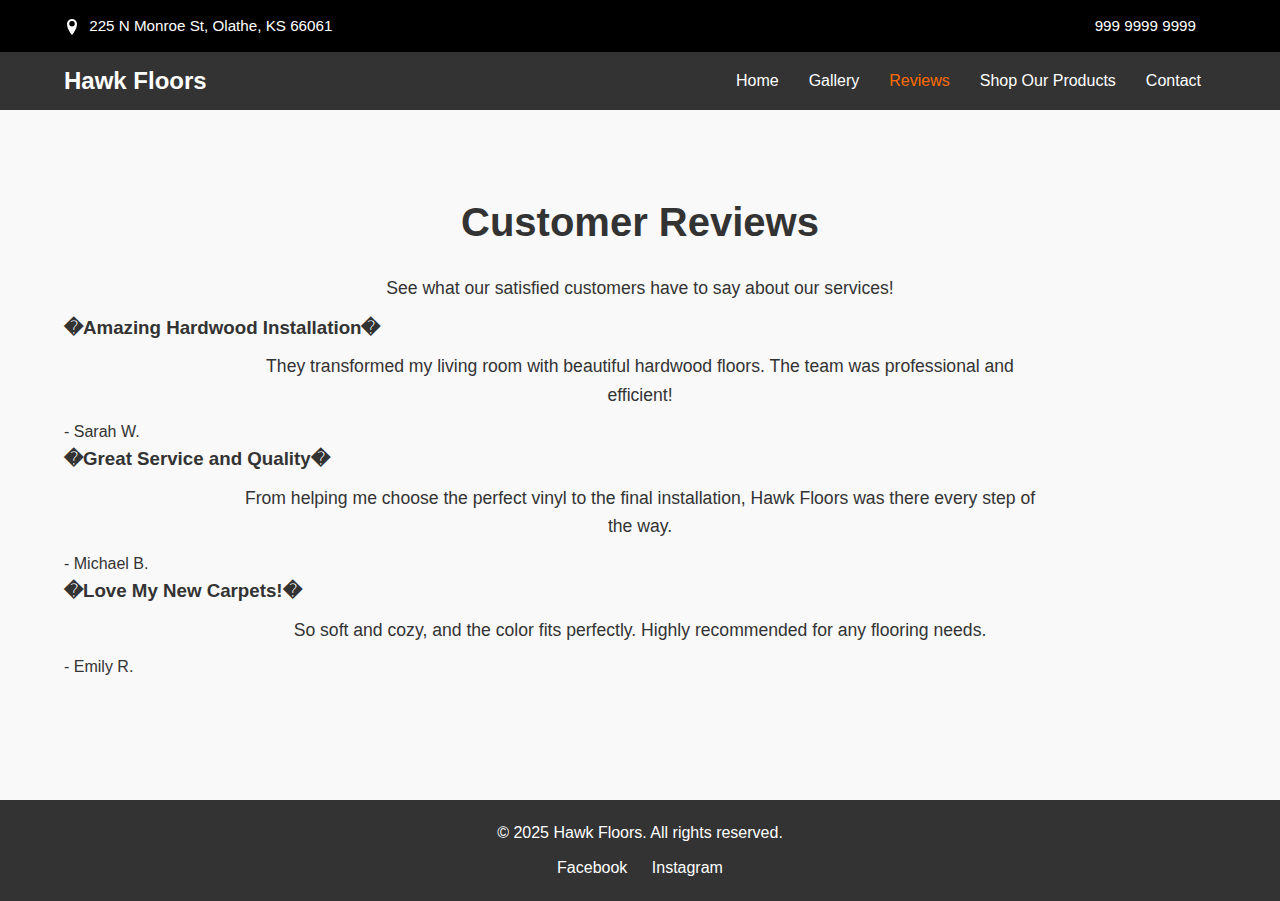
<file: reviews.html>
<!DOCTYPE html>
<html lang="en">
<head>
    <meta charset="UTF-8">
    <meta name="description" content="Hawk Floors - Customer Reviews">
    <meta name="viewport" content="width=device-width, initial-scale=1">
    <title>Hawk Floors - Reviews</title>
    <link rel="icon" href="favicon.ico" type="image/x-icon">
    <link rel="stylesheet" href="styles.css">
</head>
<body>

    <!-- Top Black Bar -->
    <div class="top-bar">
        <div class="container top-bar-container">
            <a class="address-link" href="https://www.google.com/maps/search/?api=1&query=225+N+Monroe+St,+Olathe,+KS+66061" target="_blank">
                <!-- Inline SVG Map Icon -->
                <svg class="map-icon" xmlns="http://www.w3.org/2000/svg" width="16" height="16" fill="currentColor" viewBox="0 0 16 16">
                    <path d="M8 0a5 5 0 0 0-5 5c0 5.25 5 11 5 11s5-5.75 5-11a5 5 0 0 0-5-5zm0 7.5A2.5 2.5 0 1 1 8 2a2.5 2.5 0 0 1 0 5.5z" />
                </svg>
                225 N Monroe St, Olathe, KS 66061
            </a>
            <a class="phone-link" href="tel:9999999999">999 9999 9999</a>
        </div>
    </div>

    <header>
        <div class="container header-container">
            <h1>Hawk Floors</h1>
            <nav>
                <ul>
                    <li><a href="index.html">Home</a></li>
                    <li><a href="gallery.html">Gallery</a></li>
                    <li><a href="reviews.html" class="active">Reviews</a></li>
                    <li class="submenu">
                        <a href="#">Shop Our Products</a>
                        <ul>
                            <li><a href="hardwood.html">Hardwood</a></li>
                            <li><a href="vinyl.html">Luxury Vinyl</a></li>
                            <li><a href="carpet.html">Carpet</a></li>
                            <li><a href="laminate.html">Laminate</a></li>
                        </ul>
                    </li>
                    <li><a href="index.html#contactSection">Contact</a></li>
                </ul>
            </nav>
            <button class="hamburger" aria-label="Toggle navigation">
                <span></span>
                <span></span>
                <span></span>
            </button>
        </div>
    </header>

    <main>
        <section class="section">
            <div class="container">
                <h2>Customer Reviews</h2>
                <p>See what our satisfied customers have to say about our services!</p>
                <div class="review-list">
                    <div class="review">
                        <h3>�Amazing Hardwood Installation�</h3>
                        <p>They transformed my living room with beautiful hardwood floors. The team was professional and efficient!</p>
                        <div class="author">- Sarah W.</div>
                    </div>
                    <div class="review">
                        <h3>�Great Service and Quality�</h3>
                        <p>From helping me choose the perfect vinyl to the final installation, Hawk Floors was there every step of the way.</p>
                        <div class="author">- Michael B.</div>
                    </div>
                    <div class="review">
                        <h3>�Love My New Carpets!�</h3>
                        <p>So soft and cozy, and the color fits perfectly. Highly recommended for any flooring needs.</p>
                        <div class="author">- Emily R.</div>
                    </div>
                </div>
            </div>
        </section>
    </main>

    <footer>
        <div class="container">
            <p>&copy; 2025 Hawk Floors. All rights reserved.</p>
            <ul class="social">
                <li><a href="#">Facebook</a></li>
                <li><a href="#">Instagram</a></li>
            </ul>
        </div>
    </footer>

    <script src="script.js"></script>
</body>
</html>
</file>
<file: styles.css>
/* RESET */
* {
    margin: 0;
    padding: 0;
    box-sizing: border-box;
}

/* BODY & CONTAINER */
body {
    font-family: 'Helvetica Neue', Arial, sans-serif;
    line-height: 1.6;
    background-color: #f9f9f9;
    color: #333;
}

.container {
    width: 90%;
    max-width: 1200px;
    margin: 0 auto;
}

/* TOP BLACK BAR */
.top-bar {
    background-color: #000;
    color: #fff;
    height: 52px;
    display: flex;
    align-items: center;
}

.top-bar-container {
    display: flex;
    justify-content: space-between;
    align-items: center;
    height: 52px;
}

.top-bar a {
    color: #fff;
    text-decoration: none;
    margin-right: 20px;
    font-size: 0.95em;
}

    .top-bar a:hover {
        text-decoration: underline;
    }

.map-icon {
    margin-right: 5px;
    vertical-align: middle;
}

/* HEADER & NAVIGATION */
header {
    background: #333;
    color: #fff;
    position: relative;
    width: 100%;
}

.header-container {
    display: flex;
    justify-content: space-between;
    align-items: center;
    padding: 10px 0;
}

header h1 {
    font-size: 1.5em;
}

nav ul {
    list-style: none;
    display: flex;
    position: relative;
}

    nav ul li {
        margin: 0 15px;
        position: relative;
    }

        nav ul li a {
            color: #fff;
            text-decoration: none;
            font-size: 1em;
            transition: color 0.3s;
        }

            nav ul li a:hover,
            nav ul li a.active {
                color: #ff6b00;
            }

        /* SUBMENU */
        nav ul li .submenu {
            cursor: pointer;
        }

        /* SUBMENU */
        nav ul li ul {
            display: none;
            position: absolute;
            background: #333;
            list-style: none;
            top: 100%; /* Positions the submenu directly under the parent */
            left: 0;
            padding: 10px 0;
            border-radius: 4px;
            min-width: 150px; /* Increase width if needed */
            z-index: 10;
        }

            nav ul li:hover ul,
            nav ul li ul:hover {
                display: block;
            }


        nav ul li ul li {
            margin: 0;
            padding: 5px 15px;
        }

            nav ul li ul li a {
                color: #fff;
                display: block;
                width: 100%;
            }

                nav ul li ul li a:hover {
                    background: #444;
                }

/* HAMBURGER (MOBILE) */
.hamburger {
    display: none;
    flex-direction: column;
    border: none;
    background: transparent;
    cursor: pointer;
}

    .hamburger span {
        height: 3px;
        width: 25px;
        background: #fff;
        margin-bottom: 4px;
        border-radius: 3px;
    }

/* HERO SECTION (Reduced Height) */
.hero {
    height: 70vh;
    background-size: cover;
    background-position: center;
    display: flex;
    align-items: center;
    justify-content: center;
    position: relative;
}

    .hero::after {
        content: "";
        position: absolute;
        top: 0;
        left: 0;
        width: 100%;
        height: 100%;
        background: rgba(0,0,0,0.5);
    }

.hero-content {
    position: relative;
    text-align: center;
    color: #fff;
}

    .hero-content h2 {
        font-size: 3em;
        margin-bottom: 20px;
    }

    .hero-content p {
        font-size: 1.2em;
        margin-bottom: 20px;
    }

.btn {
    background: #ff6b00;
    color: #fff;
    padding: 10px 20px;
    text-decoration: none;
    border-radius: 5px;
    transition: background 0.3s;
}

    .btn:hover {
        background: #e05b00;
    }

/* SECTION */
.section {
    padding: 80px 0;
}

    .section h2 {
        text-align: center;
        margin-bottom: 20px;
        font-size: 2.5em;
        color: #333;
    }

    .section p {
        text-align: center;
        max-width: 800px;
        margin: 10px auto;
        font-size: 1.1em;
    }

/* PRODUCT CAROUSEL */
.product-carousel {
    position: relative;
    overflow: hidden;
}

.carousel-track-container {
    overflow: hidden;
}

.carousel-track {
    display: flex;
    transition: transform 0.5s ease-in-out;
}

.product-card {
    flex: 0 0 300px;
    margin-right: 20px;
    background: #fff;
    border: 1px solid #ddd;
    box-shadow: 0 2px 8px rgba(0,0,0,0.1);
    border-radius: 5px;
    text-align: center;
    overflow: hidden;
}

    .product-card img {
        width: 100%;
        height: 200px;
        object-fit: cover;
    }

    .product-card h3 {
        padding: 10px;
    }

/* CAROUSEL BUTTONS */
.carousel-btn {
    position: absolute;
    top: 50%;
    transform: translateY(-50%);
    background: rgba(0,0,0,0.5);
    border: none;
    color: #fff;
    font-size: 2em;
    padding: 5px 10px;
    cursor: pointer;
    z-index: 2;
}

    .carousel-btn.prev {
        left: 10px;
    }

    .carousel-btn.next {
        right: 10px;
    }

/* SERVICES */
.services-grid {
    display: grid;
    grid-template-columns: repeat(auto-fit, minmax(250px, 1fr));
    gap: 20px;
    margin-top: 40px;
}

.service-card {
    background: #f9f9f9;
    padding: 20px;
    text-align: center;
    box-shadow: 0 2px 8px rgba(0,0,0,0.1);
    border-radius: 5px;
    transition: transform 0.3s;
}

    .service-card:hover {
        transform: translateY(-5px);
    }

/* TESTIMONIALS */
.testimonials-grid {
    display: grid;
    grid-template-columns: repeat(auto-fit, minmax(250px, 1fr));
    gap: 20px;
    margin-top: 40px;
}

.testimonial {
    background: #fff;
    padding: 20px;
    border-left: 4px solid #ff6b00;
    box-shadow: 0 2px 8px rgba(0,0,0,0.1);
    border-radius: 5px;
}

    .testimonial p {
        font-style: italic;
        margin-bottom: 10px;
    }

    .testimonial h4 {
        text-align: right;
        font-weight: normal;
    }

/* CONTACT FORM */
#contactForm {
    max-width: 600px;
    margin: 20px auto;
    display: flex;
    flex-direction: column;
}

    #contactForm input,
    #contactForm textarea {
        padding: 10px;
        margin: 10px 0;
        border: 1px solid #ccc;
        border-radius: 5px;
        font-size: 1em;
    }

    #contactForm button {
        padding: 10px;
        border: none;
        background: #333;
        color: #fff;
        font-size: 1.1em;
        border-radius: 5px;
        cursor: pointer;
        transition: background 0.3s;
    }

        #contactForm button:hover {
            background: #555;
        }

#responseMessage {
    text-align: center;
    margin-top: 20px;
    font-size: 1.1em;
}

/* BACK TO TOP BUTTON */
#back-to-top {
    position: fixed;
    bottom: 30px;
    right: 30px;
    background: #ff6b00;
    color: #fff;
    border: none;
    padding: 10px 15px;
    border-radius: 50%;
    font-size: 1.5em;
    cursor: pointer;
    display: none;
    z-index: 1500;
    transition: background 0.3s;
}

    #back-to-top:hover {
        background: #e05b00;
    }

/* FOOTER */
footer {
    background: #333;
    color: #fff;
    padding: 20px 0;
    text-align: center;
    margin-top: 40px;
}

    footer ul.social {
        list-style: none;
        margin-top: 10px;
    }

        footer ul.social li {
            display: inline;
            margin: 0 10px;
        }

            footer ul.social li a {
                color: #fff;
                text-decoration: none;
                transition: color 0.3s;
            }

                footer ul.social li a:hover {
                    color: #ff6b00;
                }

/* RESPONSIVE */
@media (max-width: 768px) {
    nav ul {
        flex-direction: column;
        display: none;
    }

        nav ul.show {
            display: flex;
        }

    .hamburger {
        display: flex;
    }

    .hero {
        height: 70vh;
    }

    .hero-content h2 {
        font-size: 2em;
    }
}
</file>
